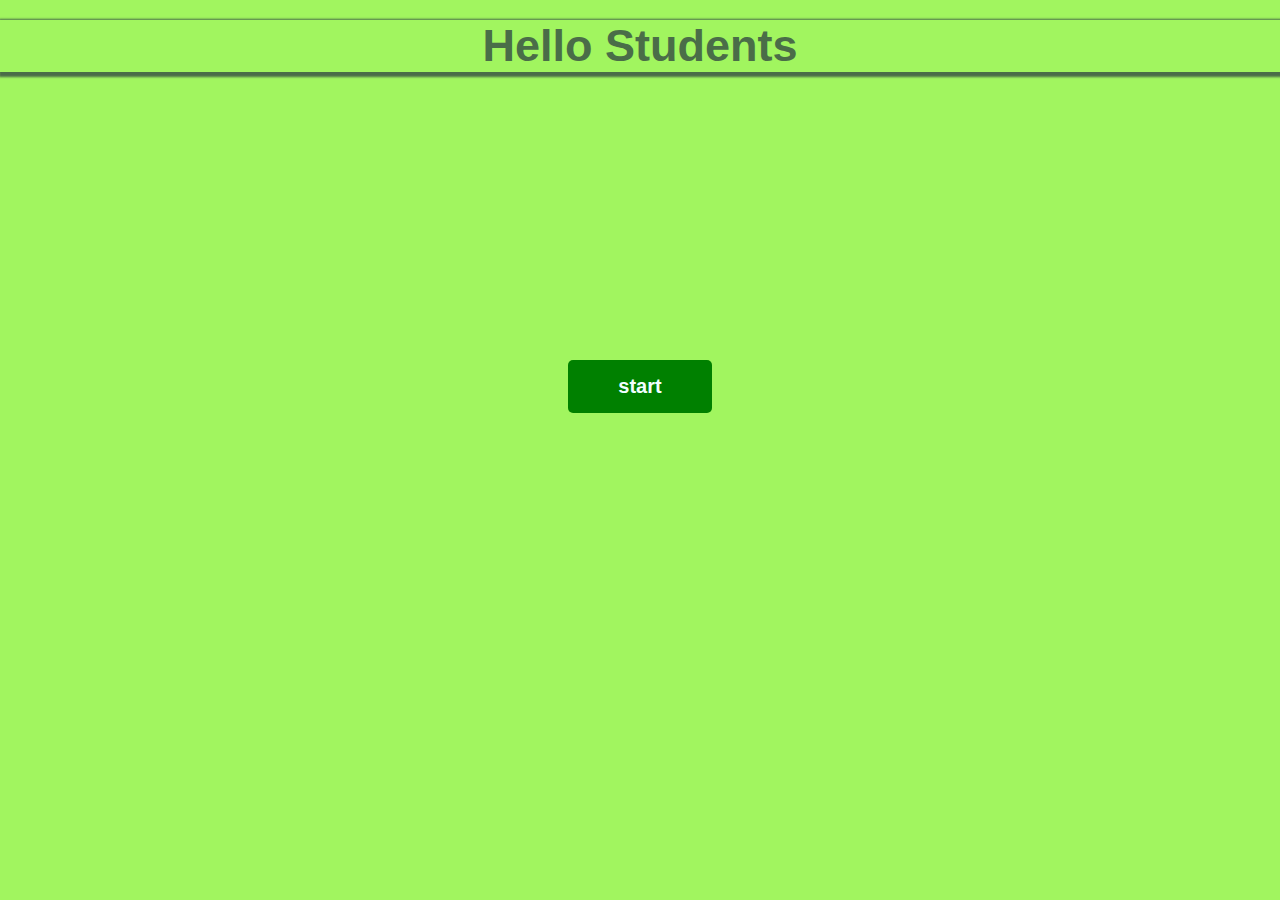
<file: index.html>
<!DOCTYPE html>
<html lang="en">
<head>
    <meta charset="UTF-8">
    <meta http-equiv="X-UA-Compatible" content="IE=edge">
    <meta name="viewport" content="width=device-width, initial-scale=1.0">
    <title>Document</title>

    <link rel="stylesheet" href="style.css">
    <style>
        body{
            /* background-color: aquamarine; */
              background-color: rgba(142, 243, 64, 0.836);
        }
        h1{
            box-shadow: 2px 2px 2px 3px;
            font-weight: 600;
            font-size: 45px;
            color: rgb(74, 109, 72);
            width: 100%;
            text-align: center;
            margin-top: 20px;
        }
        
    </style>
</head>
<body>
<div>
    <h1>Hello Students</h1>
    <a href="form.html" id="link" >start</a>

   

</div>
    
    
    
</body>
</html>
</file>
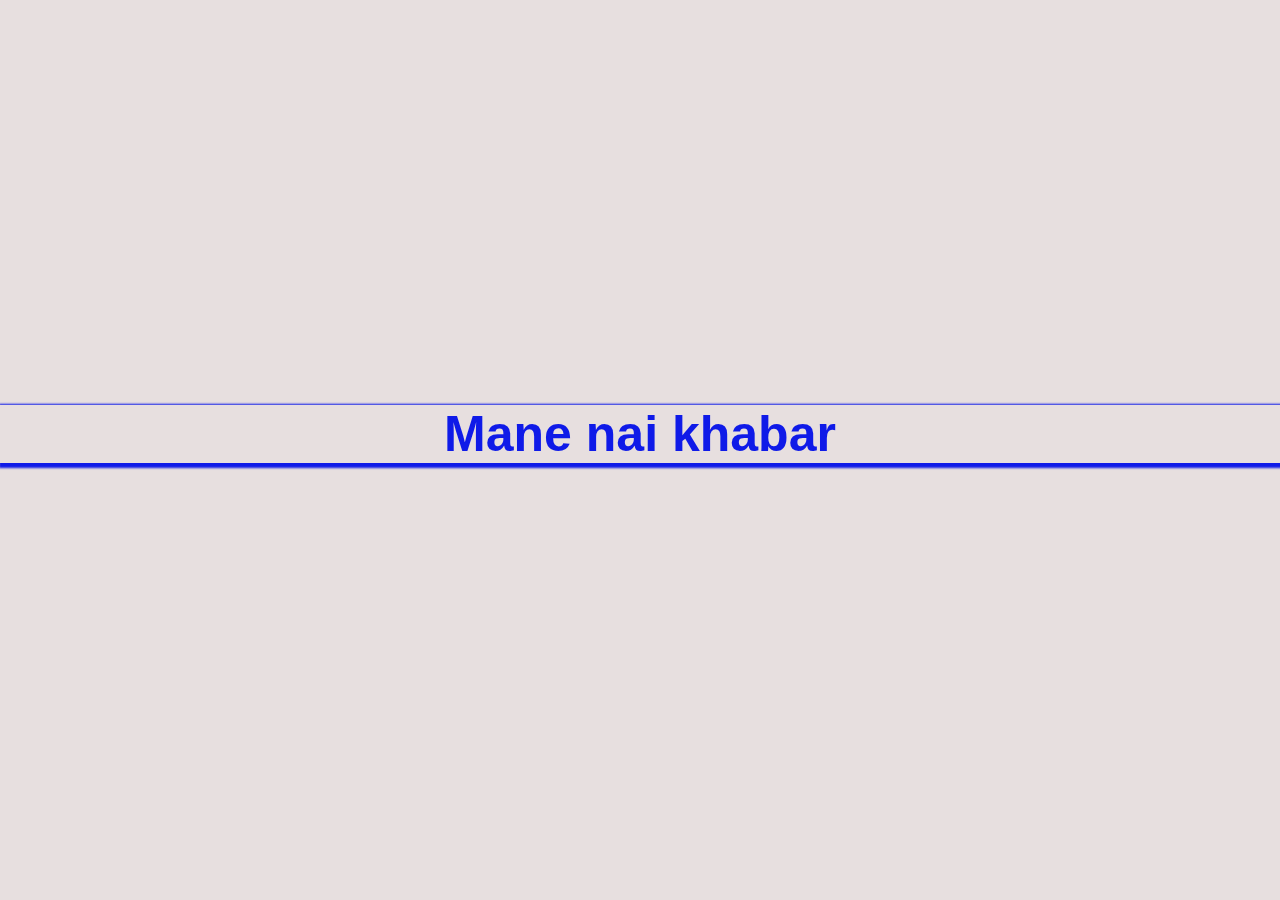
<file: Dateinside.html>
<!DOCTYPE html>
<html lang="en">
<head>
    <meta charset="UTF-8">
    <meta http-equiv="X-UA-Compatible" content="IE=edge">
    <meta name="viewport" content="width=device-width, initial-scale=1.0">
    <title>Document</title>

    <link rel="stylesheet" href="style.css">
    <style>
        h1{
            text-align: center;
            position: absolute;
            top: 45%;
            left: auto;
            font-size: 50px;
            width: 100%;
            color:rgb(15, 26, 232) ;
            box-shadow: 2px 2px 2px 3px;
            
        }
        body{
            background-color: rgb(231, 223, 223);
        }
    </style>
</head>
<body>

    <h1> Mane nai khabar</h1>
    
</body>
</html>
</file>
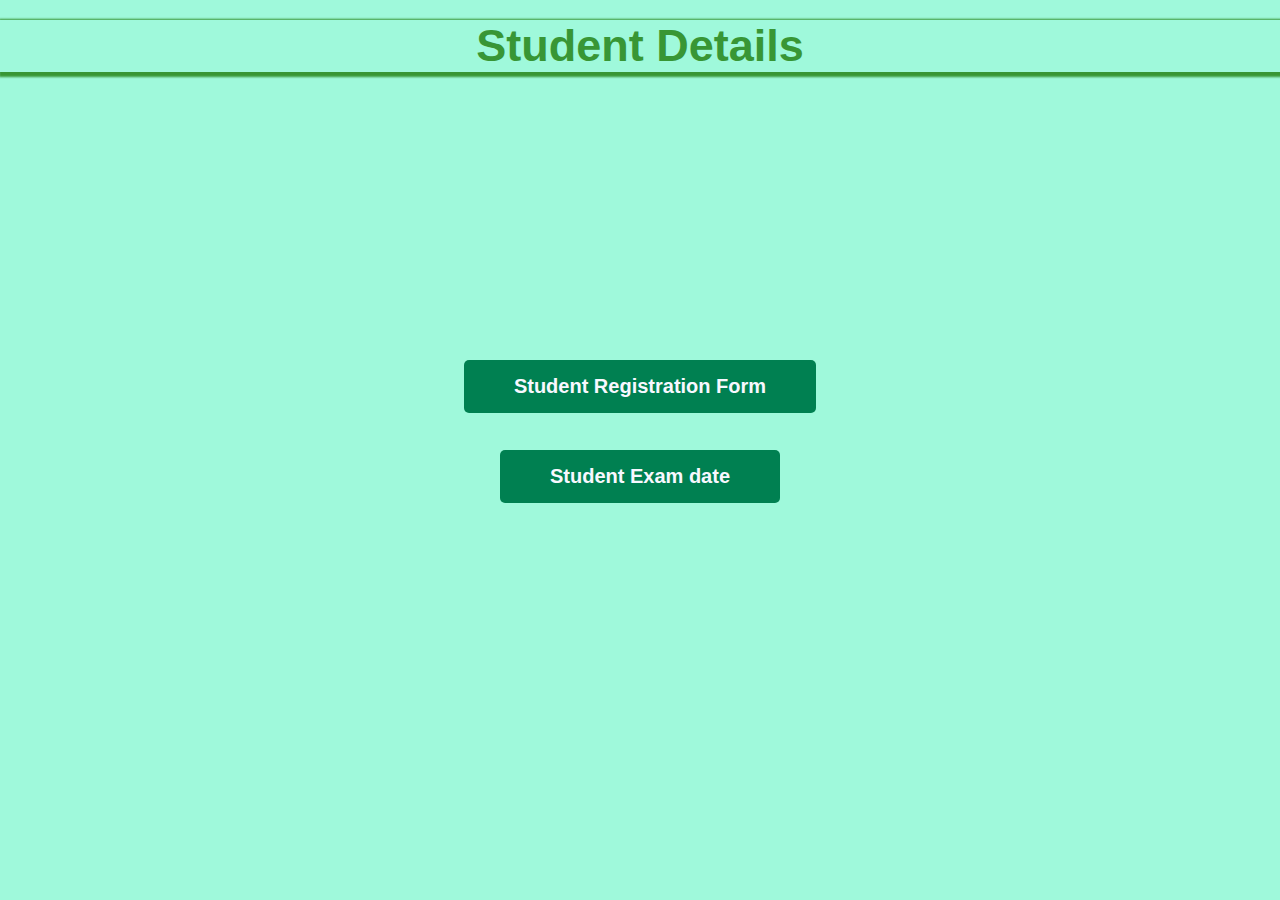
<file: form.html>
<!DOCTYPE html>
<html lang="en">
<head>
    <meta charset="UTF-8">
    <meta http-equiv="X-UA-Compatible" content="IE=edge">
    <meta name="viewport" content="width=device-width, initial-scale=1.0">
    <title>Document</title>
    <link rel="stylesheet" href="style.css">

    <style>
        h1{
            font-weight: 600;
            font-size: 45px;
            color: rgb(56, 150, 53);
            box-shadow: 2px 2px 2px 3px;
            
        }
        body{
            /* background-color: rgba(142, 243, 64, 0.836); */
            background-color: rgb(159, 249, 219);
        }

    </style>
</head>
<body>
    <h1 id="form_h1">Student Details</h1>

    <div class="details">
        <a href="forminside.html" id="h1_edit">Student Registration Form</a>
        <a href="Dateinside.html" id="h2_edit">Student Exam date </a>

    </div>
</body>
</html>
</file>
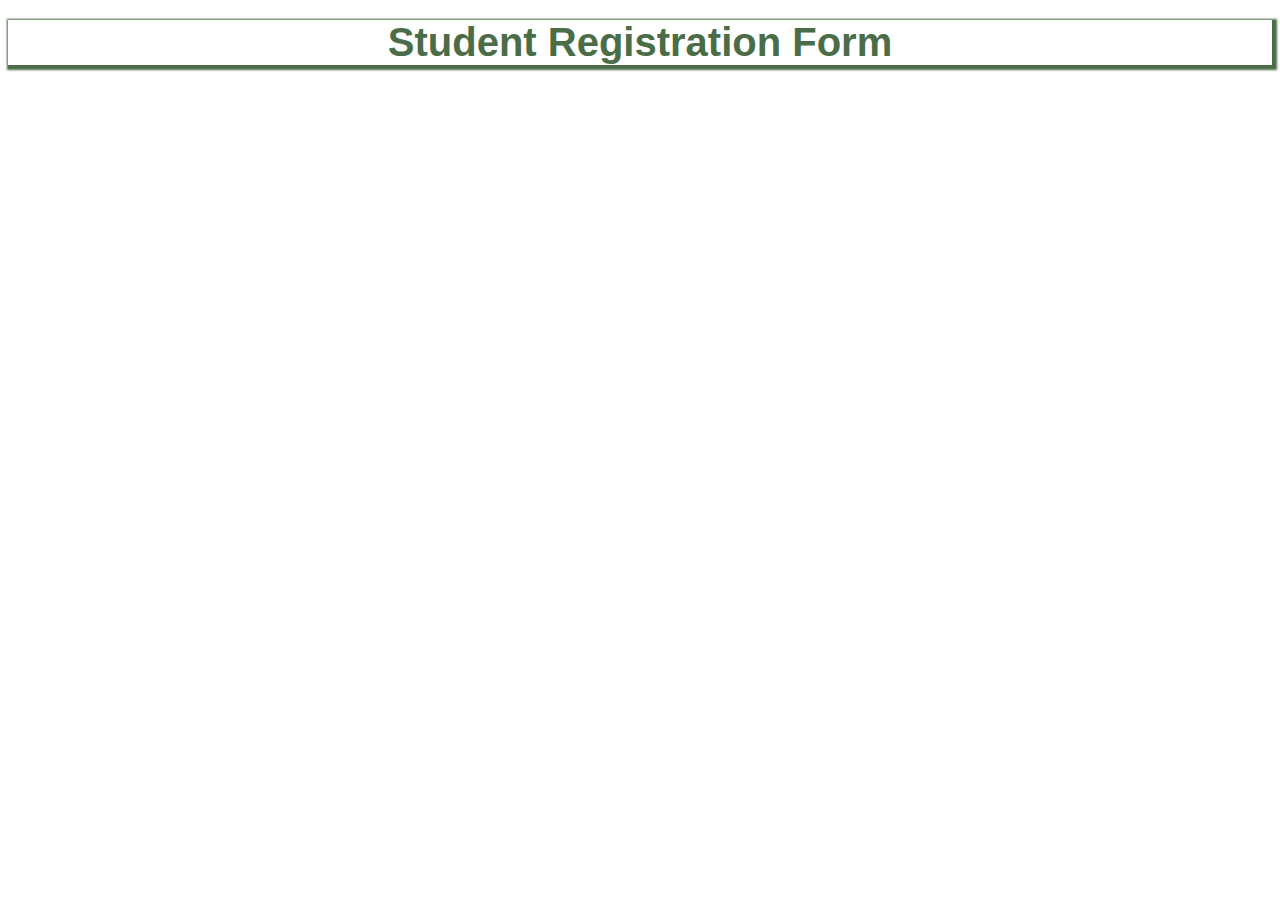
<file: forminside.html>
<!DOCTYPE html>
<html lang="en">
<head>
    <meta charset="UTF-8">
    <meta http-equiv="X-UA-Compatible" content="IE=edge">
    <meta name="viewport" content="width=device-width, initial-scale=1.0">
    <title>Document</title>
    <style>
          h1{
            box-shadow: 2px 2px 2px 3px;
            font-weight: 600;
            font-size: 40px;
            color: rgb(74, 109, 72);
            width: 100%;
            text-align: center;
            margin-top: 20px;
            font-family: sans-serif;
          }
          
    </style>
    
</head>
<body>
    <h1>Student Registration Form</h1>


        <form action="post">

          <div class="container">
           <div class="logo">

            
           </div>

            
          </div>
        </form>


        

    </div>



    
    
    
</body>
</html>
</file>
<file: style.css>
*{
    margin: 0;
    padding: 0;
    font-family: sans-serif;
}


#link{

    text-decoration: none;
    font-weight: bold;
    color: azure;
    background:green;
    padding: 15px 50px;
    border-radius: 5px;
    position: absolute;
    top: 40%;
    font-size:20px ;
 

   

     /* margin-top: 50%; */
    

}
#link:hover{
    background-color: rgb(4, 60, 2);
    color: azure;
    padding: 15px 80px;
    transition: 0.2s ease-in-out;
    
   

}
div{
    display: flex;
    justify-content: center;
    align-items: center;
    
    
}


             /* sssssssssssseeeeeeeeeeeecccoooonnnnnnnddddd pppppaaaaaaaggggeeee */
             #form_h1{
                 text-align: center;
                 margin-top: 20px;
             }
             #h1_edit{
                text-decoration: none;
                font-weight: bold;
                color:ghostwhite;
                background:rgb(0, 128, 81);
                padding: 15px 50px;
                border-radius: 5px;
                position: absolute;
                top: 40%;
                font-size:20px ;
             }

             
                
    
             #h1_edit:hover{
                background-color: rgb(4, 60, 2);
                color: azure;
                 
             }
            #h2_edit{
                text-decoration: none;
                font-weight: bold;
                color:ghostwhite;
                background:rgb(0, 128, 81);
                padding: 15px 50px;
                border-radius: 5px;
                position: absolute;
                top: 50%;
                font-size:20px ;

            }
            #h2_edit:hover{
                background-color: rgb(4, 60, 2);
                color: azure;

            }
</file>
